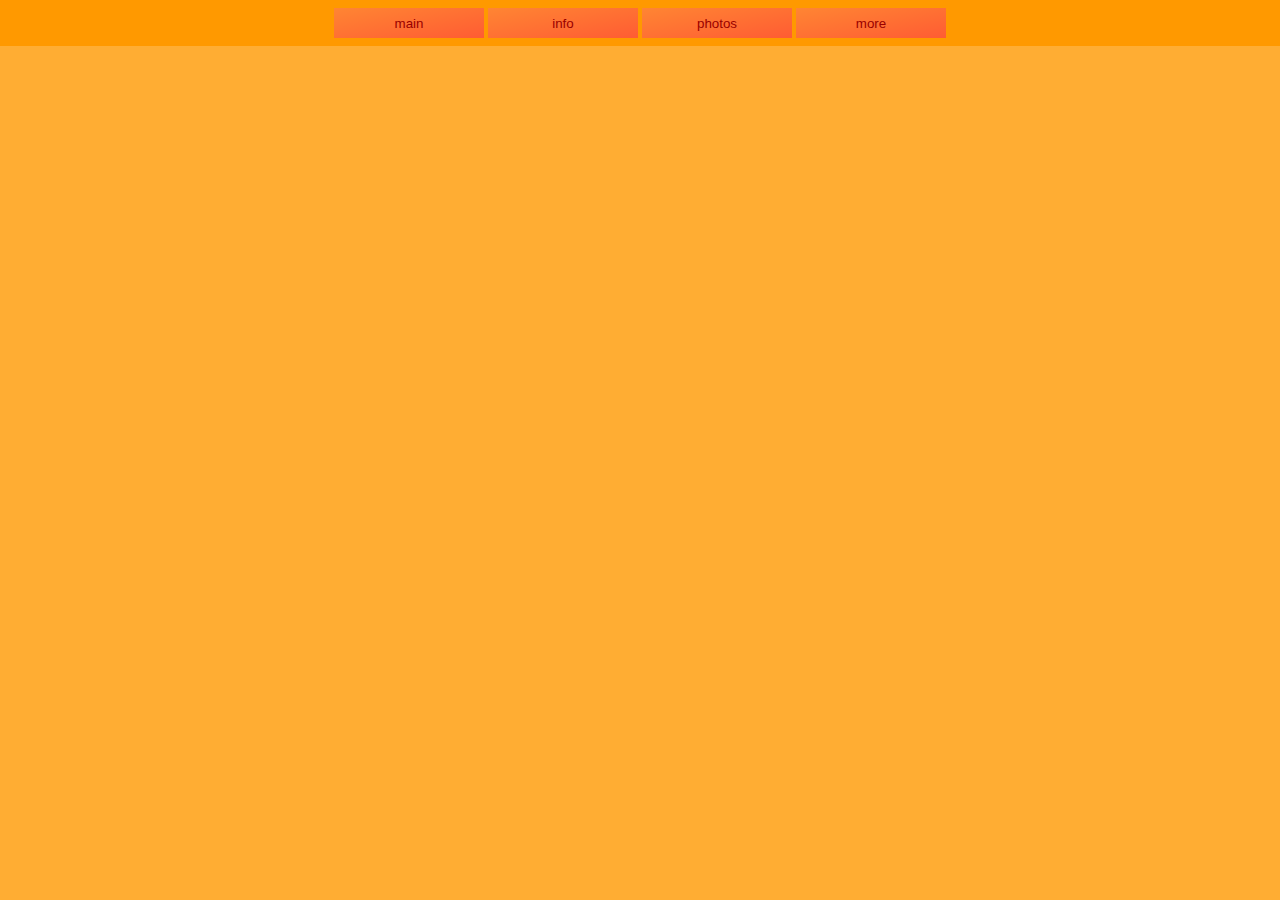
<file: web/index.html>
<!DOCTYPE html>
<html>
	<head>
		<meta charset="utf-8" />
		<title>My awesome webpage</title>
		<script src="awesome.js"></script>
		<link rel="stylesheet" href="awesome.css">
	</head>
	<body>
		<div id="button-banner">
			<button class="echo-button" id="main">main</button>
			<button class="echo-button" id="info">info</button>
			<button class="echo-button" id="photos">photos</button>
			<button class="echo-button" id="more">more</button>
		</div>
		<div id="page">
		</div>
	</body>
</html>
</file>
<file: web/awesome.css>
html {
	height: 100%;
	margin: 0px;
}
body {
	margin: 0px;
	height: 100%;
	background-color: #ffad33;
	display: flex;
	flex-flow: column;
}
#button-banner {
	text-align: center;
	background-color: #ff9900;
	padding: 8px;
	flex: 0 1 auto;

}
#page {
	margin: 0px;
	flex: 1 1 auto;
}
button {
	color: #990000;
	background-image: linear-gradient(to bottom right, 
	#ff8533, #ff5c33);
	background-color: #ff0000;
	height: 30px;
	width: 150px;
	border: none;
}
p {
	color: #b35900;
}
</file>
